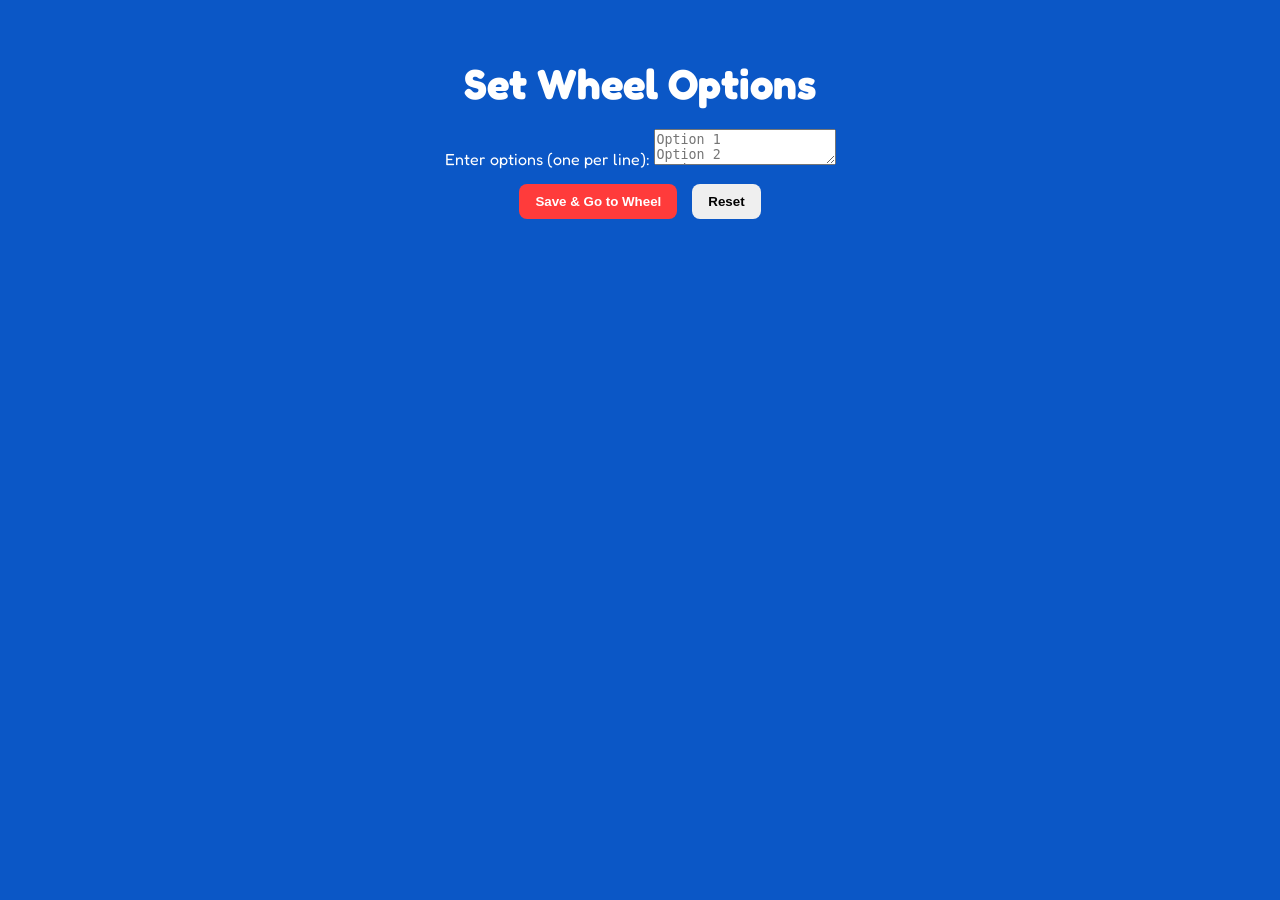
<file: index.html>
<!DOCTYPE html>
<html lang="en">
<head>
<meta charset="UTF-8">
<meta name="viewport" content="width=device-width, initial-scale=1.0">
<title>Wheel Options</title>
<link href="https://fonts.googleapis.com/css2?family=Fredoka:wght@400;600&display=swap" rel="stylesheet">
<link rel="stylesheet" href="./style.css">
</head>
<body>
<h1 class="title">Set Wheel Options</h1>

<div class="controls">
  <label for="entries">Enter options (one per line):</label>
  <textarea id="entries" placeholder="Option 1&#10;Option 2&#10;Option 3"></textarea>

  <div class="buttons">
    <button class="generate" onclick="saveOptions()">Save & Go to Wheel</button>
    <button onclick="resetOptions()">Reset</button>
  </div>
</div>

<script>
function saveOptions() {
  const entries = document.getElementById('entries').value
    .split('\n')
    .filter(x => x.trim() != '');
  if(entries.length === 0){ alert("Enter at least one option!"); return; }
  localStorage.setItem('toysWheel', JSON.stringify(entries));
  window.location.href = 'wheel.html';
}

function resetOptions() {
  document.getElementById('entries').value = '';
  localStorage.removeItem('toysWheel');
}

// Load saved options if exist
window.onload = function() {
  const saved = localStorage.getItem('toysWheel');
  if(saved) document.getElementById('entries').value = JSON.parse(saved).join("\n");
}
</script>
</body>
</html>
</file>
<file: style.css>
body {
  font-family: 'Fredoka', sans-serif;
  background: #0b57c6;
  margin: 0;
  padding: 30px;
  color: white;
  text-align: center;
}

.title {
  font-size: 42px;
  margin-bottom: 20px;
}

.wheel-section {
  position: relative;
  max-width: 90vw;   /* responsive */
  aspect-ratio: 1;   /* square */
  margin: 0 auto;
}

canvas {
  width: 100%;
  height: 100%;
  border-radius: 50%;
  border: 8px solid white;
  box-shadow: 0 0 30px rgba(0,0,0,0.4);
}

.pointer {
  position: absolute;
  top: -5%;
  left: 50%;
  transform: translateX(-50%);
  width: 0;
  height: 0;
  border-left: 8% solid transparent;
  border-right: 8% solid transparent;
  border-top: 12% solid #ffd400;
  filter: drop-shadow(0 3px 4px rgba(0,0,0,0.4));
  z-index: 2;
}

.buttons {
  margin-top: 15px;
  display: flex;
  justify-content: center;
  gap: 15px;
  flex-wrap: wrap;
}

.buttons button {
  padding: 10px 16px;
  border: none;
  border-radius: 8px;
  cursor: pointer;
  font-weight: 600;
}

.spin { background: #ffd400; }
.generate { background: #ff3b3b; color: white; }

#result {
  font-size: 32px;
  margin-top: 20px;
}

.confetti-piece {
  width: 10px;
  height: 10px;
  position: fixed;
  top: -20px;
  z-index: 9999;
  animation: fall 3s linear forwards;
}

@keyframes fall {
  0% { transform: translateY(-50px); }
  100% { transform: translateY(600px); }
}
</file>
